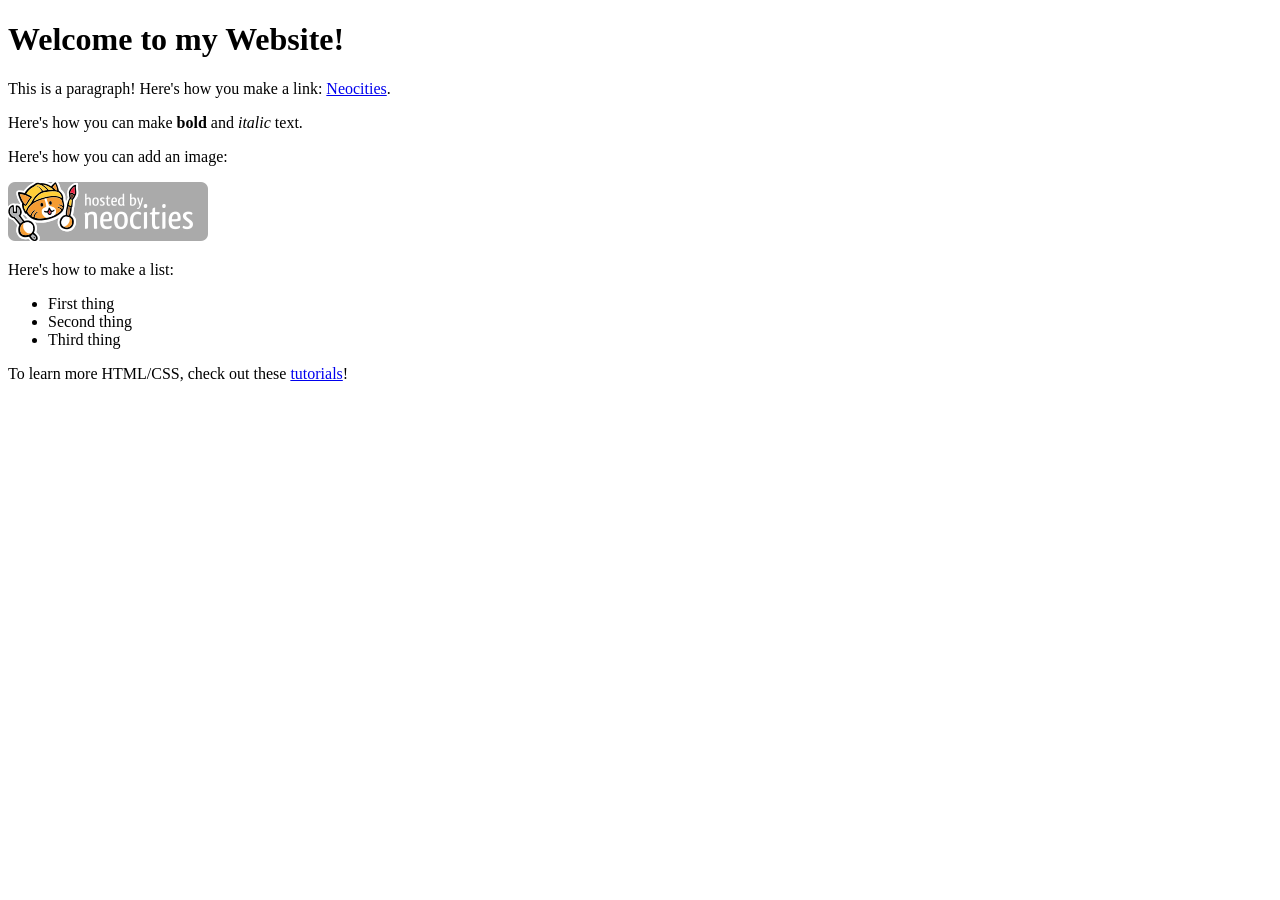
<file: index.html>
<!DOCTYPE html>
<html>
  <head>
    <meta charset="UTF-8">
    <meta name="viewport" content="width=device-width, initial-scale=1.0">
    <title>The web site of zly-home</title>
    <!-- The style.css file allows you to change the look of your web pages.
         If you include the next line in all your web pages, they will all share the same look.
         This makes it easier to make new pages for your site. -->
    <link href="/style.css" rel="stylesheet" type="text/css" media="all">
  </head>
  <body>
    <h1>Welcome to my Website!</h1>

    <p>This is a paragraph! Here's how you make a link: <a href="https://neocities.org">Neocities</a>.</p>

    <p>Here's how you can make <strong>bold</strong> and <em>italic</em> text.</p>

    <p>Here's how you can add an image:</p>
    <img src="/neocities.png">

    <p>Here's how to make a list:</p>

    <ul>
      <li>First thing</li>
      <li>Second thing</li>
      <li>Third thing</li>
    </ul>

    <p>To learn more HTML/CSS, check out these <a href="https://neocities.org/tutorials">tutorials</a>!</p>
  </body>
</html>
</file>
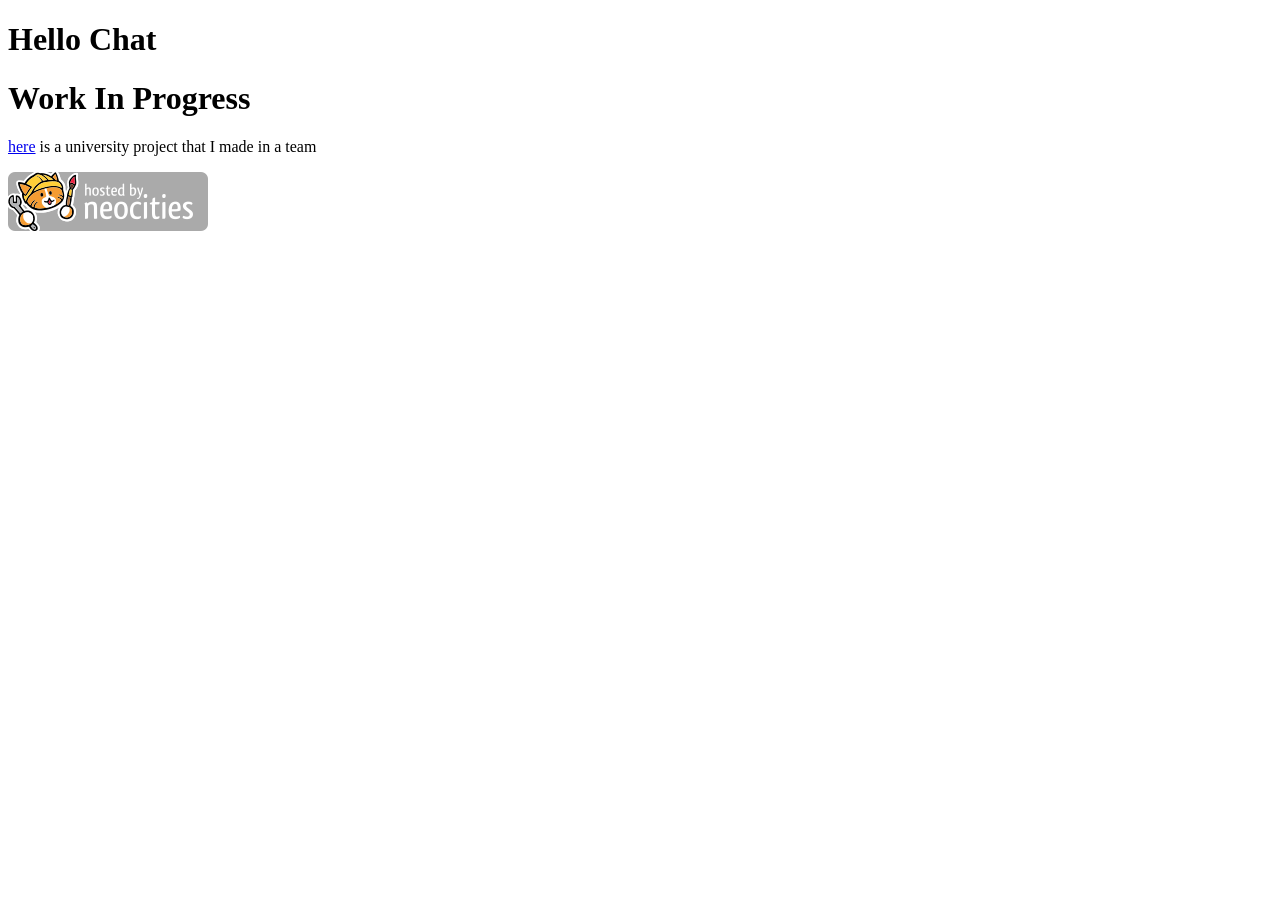
<file: public/index.html>
<!DOCTYPE html>
<html>
  <head>
    <meta charset="UTF-8">
    <meta name="viewport" content="width=device-width, initial-scale=1.0">
    <title>Zly's home</title>
    <!-- The style.css file allows you to change the look of your web pages.
         If you include the next line in all your web pages, they will all share the same look.
         This makes it easier to make new pages for your site. -->
    <link href="/style.css" rel="stylesheet" type="text/css" media="all">
  </head>
  <header>
    <h1>Hello Chat</h1>
  </header>
  <body>
    <h1>Work In Progress</h1>
    <p><a href="web_demo/index.html">here</a> is a university project that I made in a team</p>
    <footer>
      <a href="https://neocities.org"><img src="/neocities.png"></a>
    </footer>
  </body>
</html>
</file>
<file: style.css>
/* CSS is how you can add style to your website, such as colors, fonts, and positioning of your
   HTML content. To learn how to do something, just try searching Google for questions like
   "how to change link color." */

body {
  background-color: white;
  color: black;
  font-family: Verdana;
}
</file>
